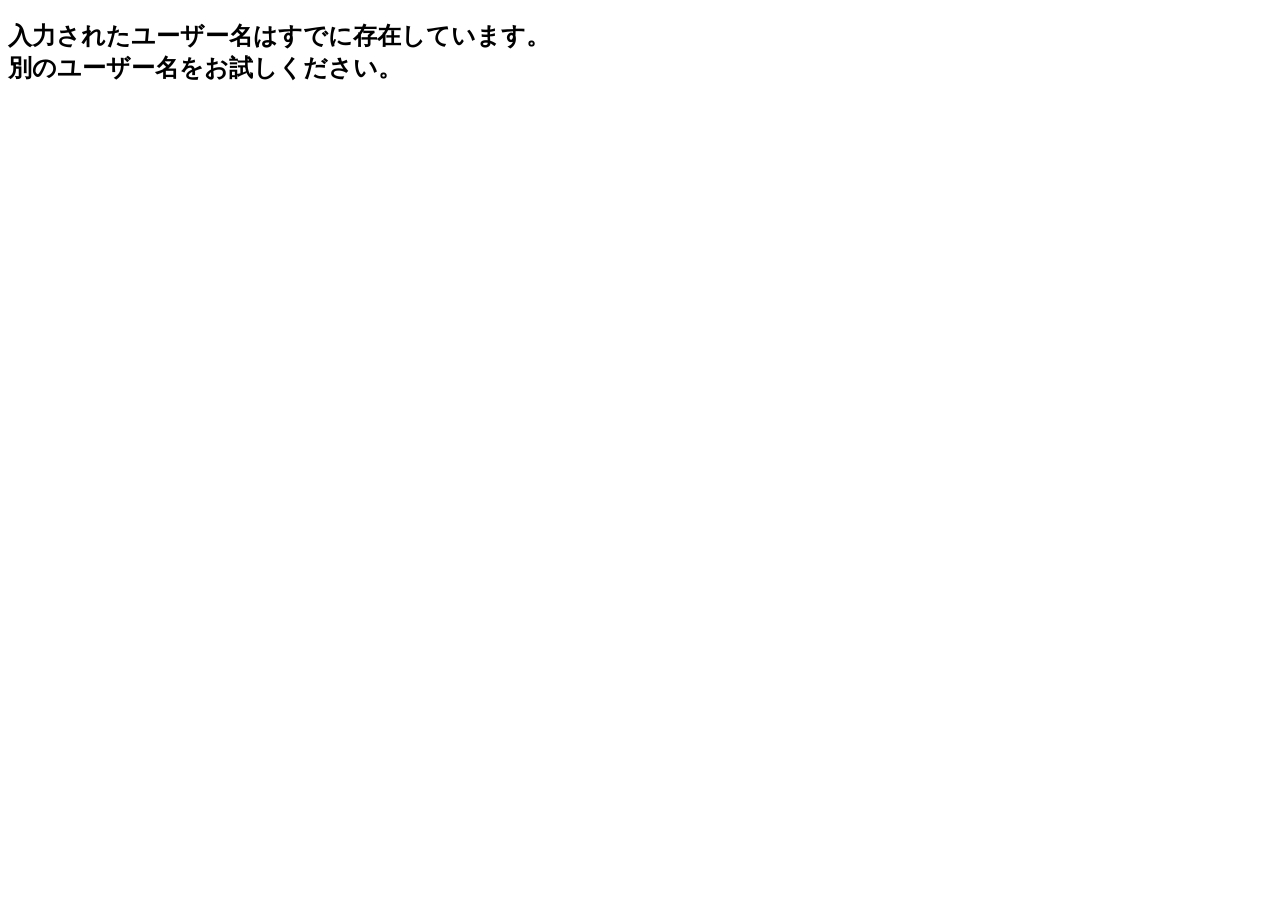
<file: src/main/resources/templates/fragments/dialog_duplicated_user_name.html>
<!DOCTYPE html>
<html xmlns:th="http://www.thymeleaf.org">
<head>
<meta charset="UTF-8" />
<title>Sample Web</title>
</head>
<body>

<th:block th:fragment="dialogDuplicatedUserName">
	<div id="duplicatedUserName" title="ユーザー名重複" class="hidden">
		<h2 class="error">
		入力されたユーザー名はすでに存在しています。<br />
		別のユーザー名をお試しください。
		</h2>
	</div>
</th:block>


</body>
</html>
</file>
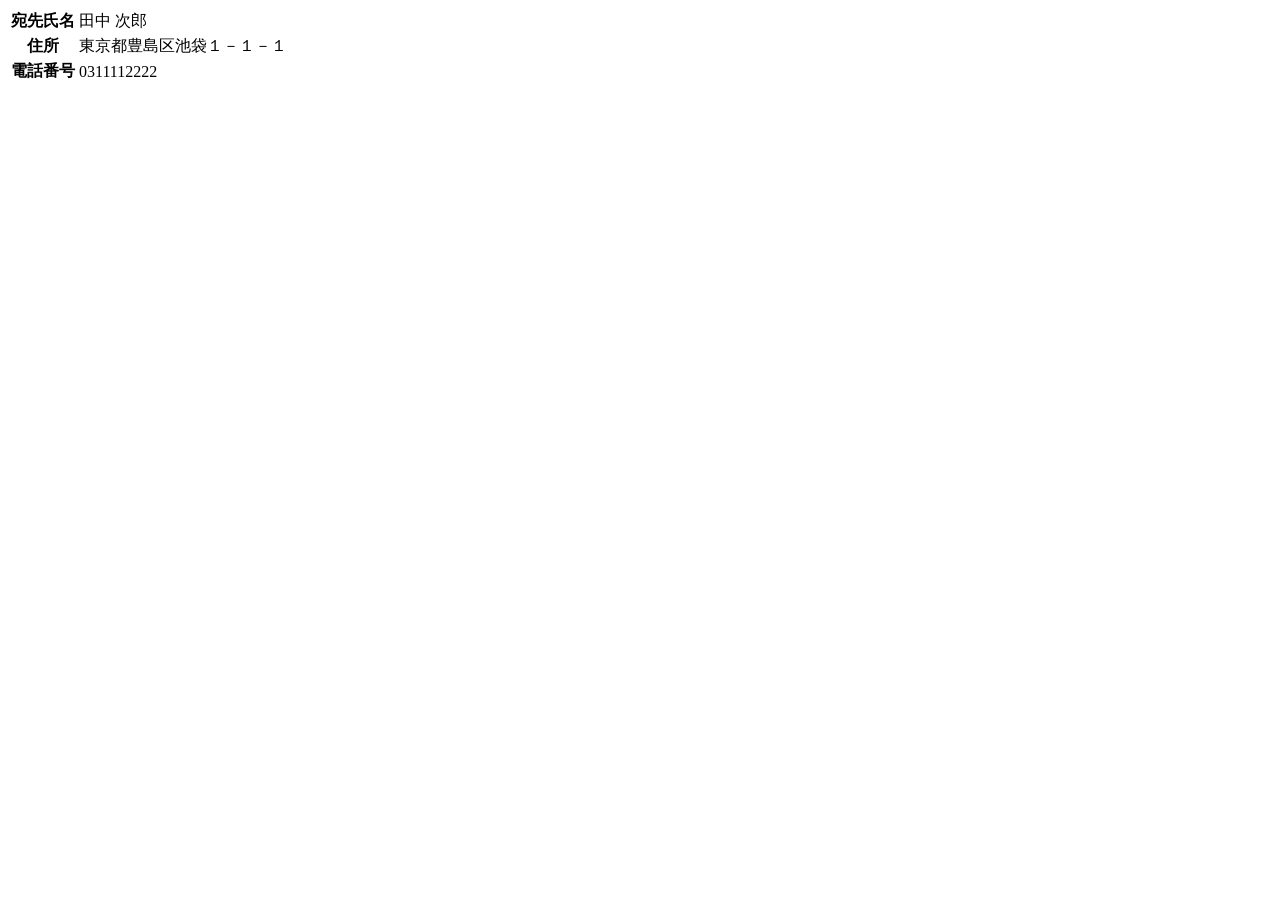
<file: src/main/resources/templates/fragments/dialog_input_destination_confirm.html>
<!DOCTYPE html>
<html xmlns:th="http://www.thymeleaf.org">
<head>
<meta charset="UTF-8" />
<title>Sample Web</title>
</head>
<body>

<th:block th:fragment="dialogInputDestinationConfirm">
	<div id="inputDestinationConfirm" title="入力内容確認" class="hidden">
		<table class="user confirm">
			<tr>
				<th>宛先氏名</th>
				<td>
					<span class="familyName">田中</span>
					<span class="firstName">次郎</span>
				</td>
			</tr>
			<tr>
				<th>住所</th>
				<td>
					<span class="address">東京都豊島区池袋１－１－１</span>
				</td>
			</tr>
			<tr>
				<th>電話番号</th>
				<td>
					<span class="telNumber">0311112222</span>
				</td>
			</tr>
		</table>
	</div>
</th:block>
</body>
</html>
</file>
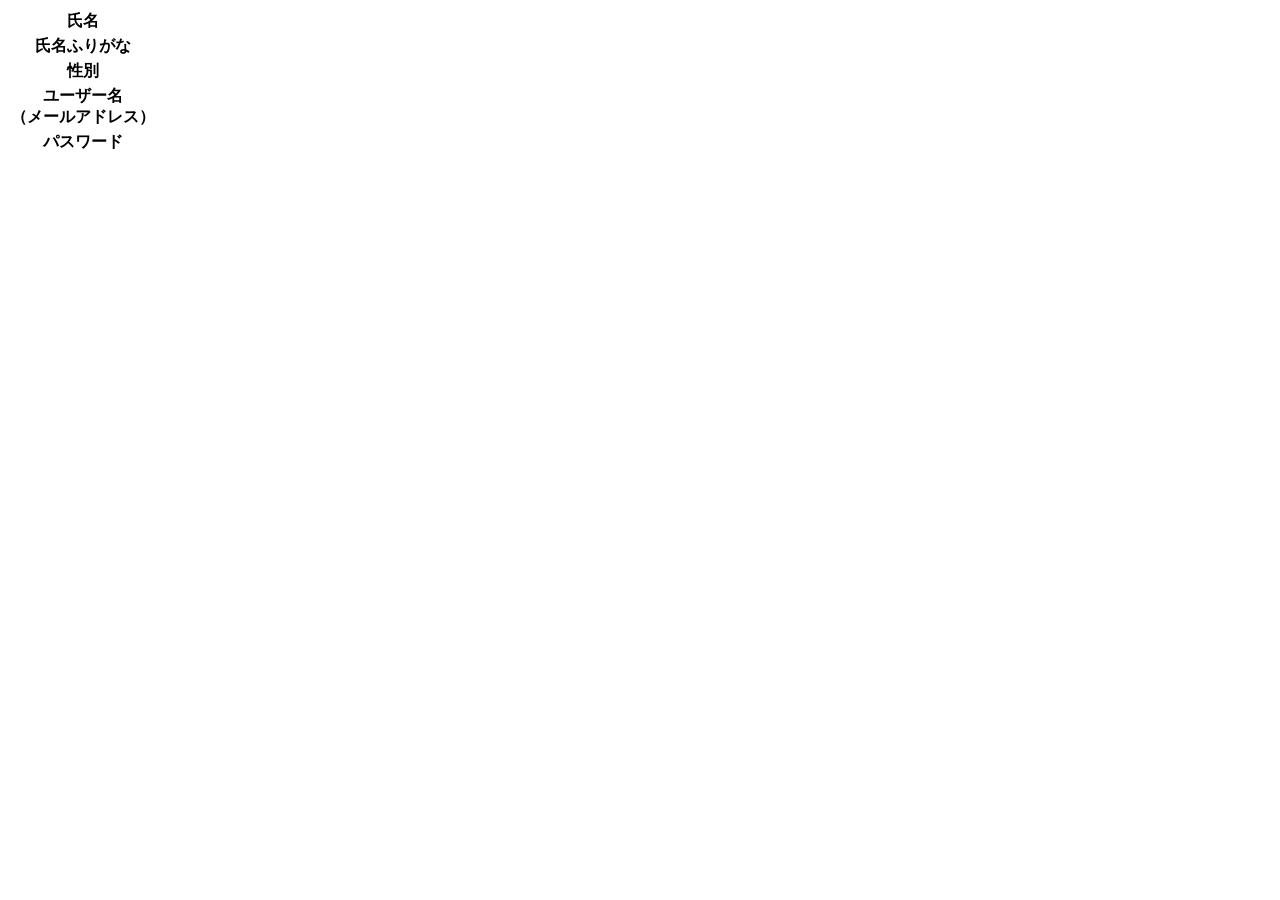
<file: src/main/resources/templates/fragments/dialog_input_user_confirm.html>
<!DOCTYPE html>
<html xmlns:th="http://www.thymeleaf.org">
<head>
<meta charset="UTF-8" />
<title>Sample Web</title>
</head>
<body>

<th:block th:fragment="dialogInputUserConfirm">
	<div id="inputUserConfirm" title="入力内容確認" class="hidden">
		<table class="user confirm">
			<tr>
				<th>氏名</th>
				<td>
					<span class="familyName"></span>
					<span class="firstName"></span>
				</td>
			</tr>
			<tr>
				<th>氏名ふりがな</th>
				<td>
					<span class="familyNameKana"></span>
					<span class="firstNameKana"></span>
				</td>
			</tr>
			<tr>
				<th>性別</th>
				<td>
					<span class="gender"></span>
				</td>
			</tr>
			<tr>
				<th>ユーザー名<br /><span class="note">（メールアドレス）</span></th>
				<td>
					<span class="userName"></span>
				</td>
			</tr>
			<tr>
				<th>パスワード</th>
				<td>
					<span class="password"></span>
				</td>
			</tr>
		</table>
	</div>
</th:block>
</body>
</html>
</file>
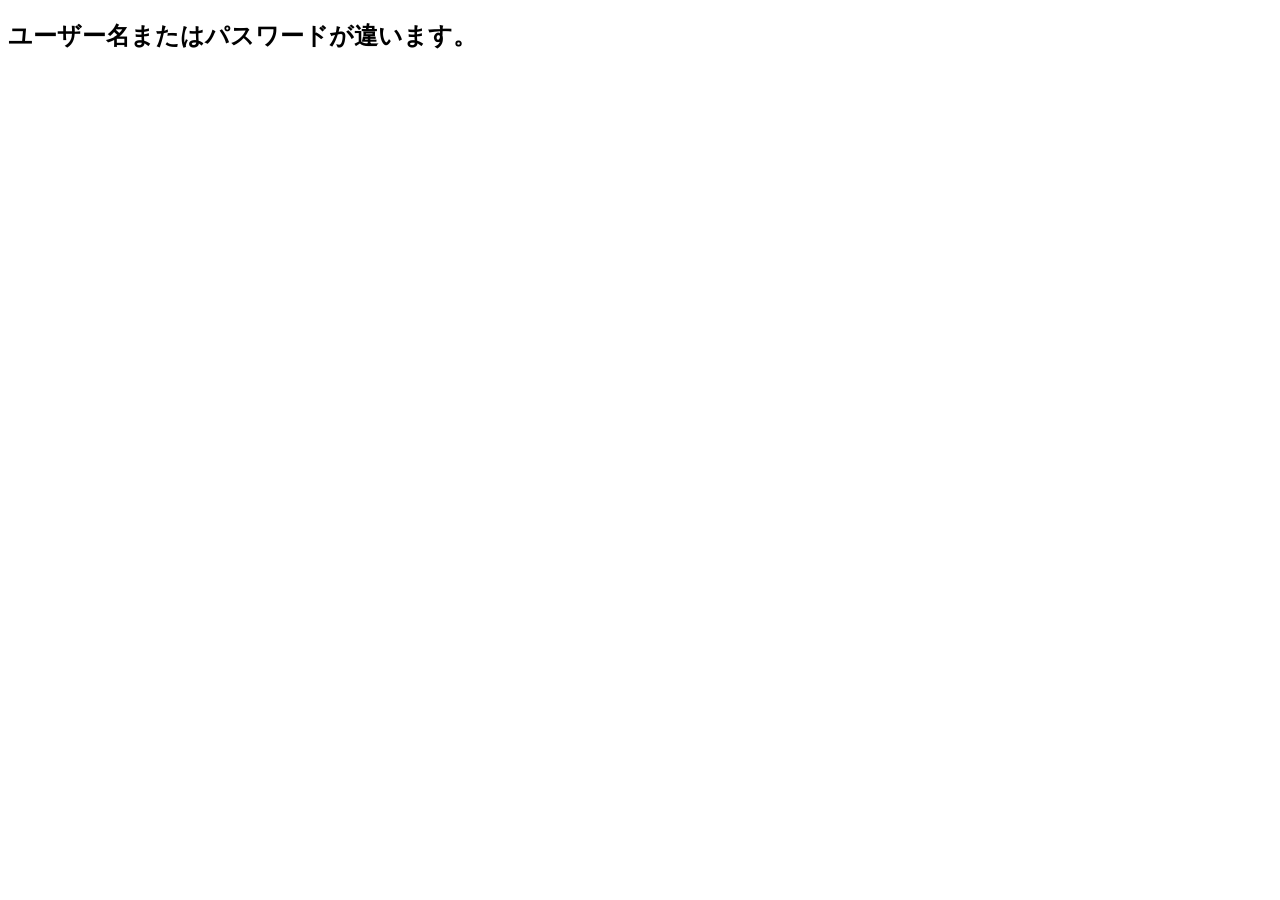
<file: src/main/resources/templates/fragments/dialog_login_error.html>
<!DOCTYPE html>
<html xmlns:th="http://www.thymeleaf.org">
<head>
<meta charset="UTF-8" />
<title>Sample Web</title>
</head>
<body>

<th:block th:fragment="dialogLoginError">
	<div id="loginError" title="ログインエラー" class="hidden">
		<h2 class="error">ユーザー名またはパスワードが違います。</h2>
	</div>
</th:block>


</body>
</html>
</file>
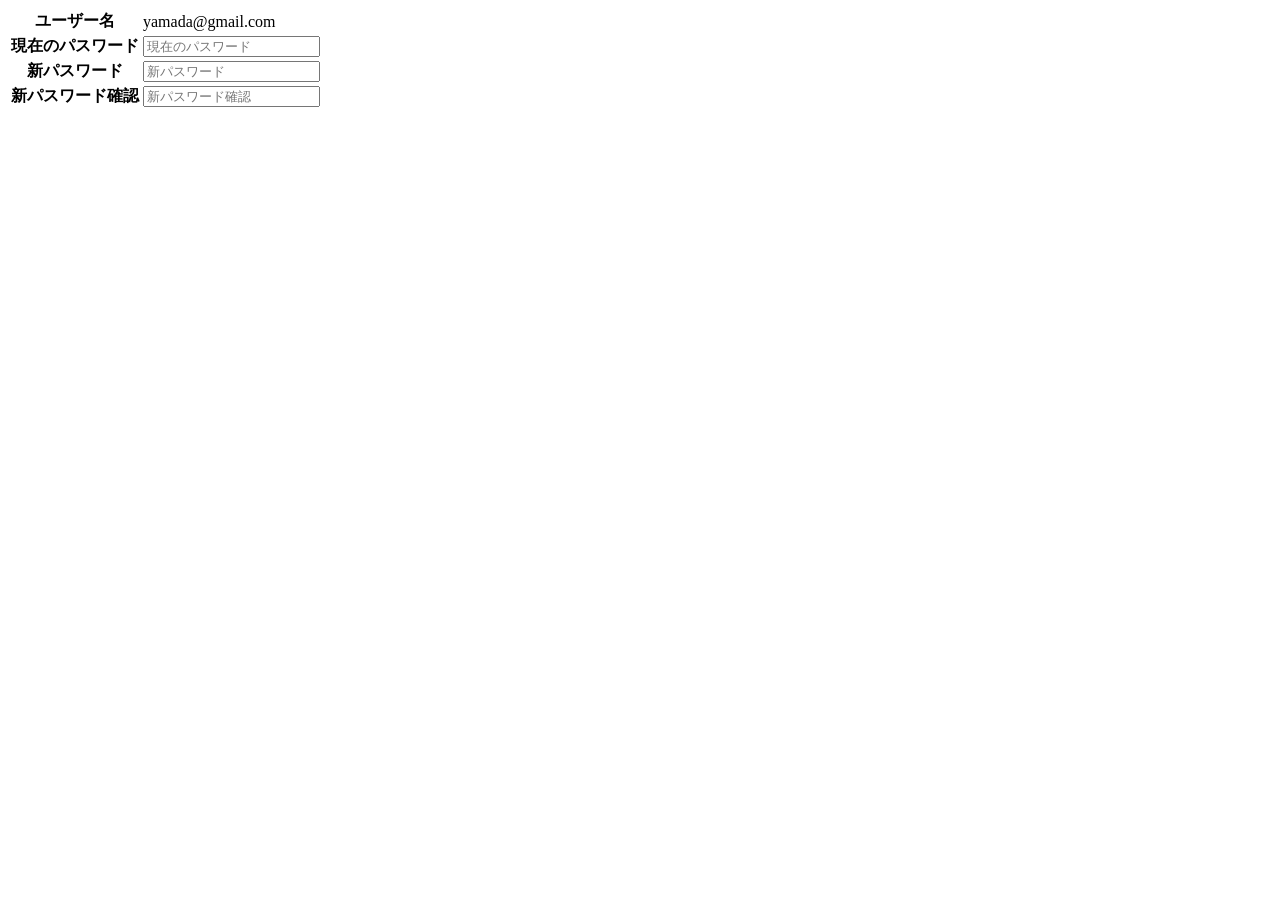
<file: src/main/resources/templates/fragments/dialog_reset_password.html>
<!DOCTYPE html>
<html xmlns:th="http://www.thymeleaf.org">
<head>
<meta charset="UTF-8" />
<title>Sample Web</title>
</head>
<body>

<th:block th:fragment="dialogResetPassword">
	<div id="resetPassword" title="パスワード再設定" class="hidden">
		<table class="resetPassword confirm">
			<tr>
				<th>ユーザー名</th>
				<td>
					<span>yamada@gmail.com</span>
				</td>
			</tr>
			<tr>
				<th>現在のパスワード</th>
				<td>
					<input type="password" name="password" placeholder="現在のパスワード" maxlength="16" />
				</td>
			</tr>
			<tr>
				<th>新パスワード</th>
				<td>
					<input type="password" name="newPassword" placeholder="新パスワード" maxlength="16" />
				</td>
			</tr>
			<tr>
				<th>新パスワード確認</th>
				<td>
					<input type="password" name="newPasswordConfirm" placeholder="新パスワード確認" maxlength="16" />
				</td>
			</tr>
		</table>
	</div>
</th:block>


</body>
</html>
</file>
